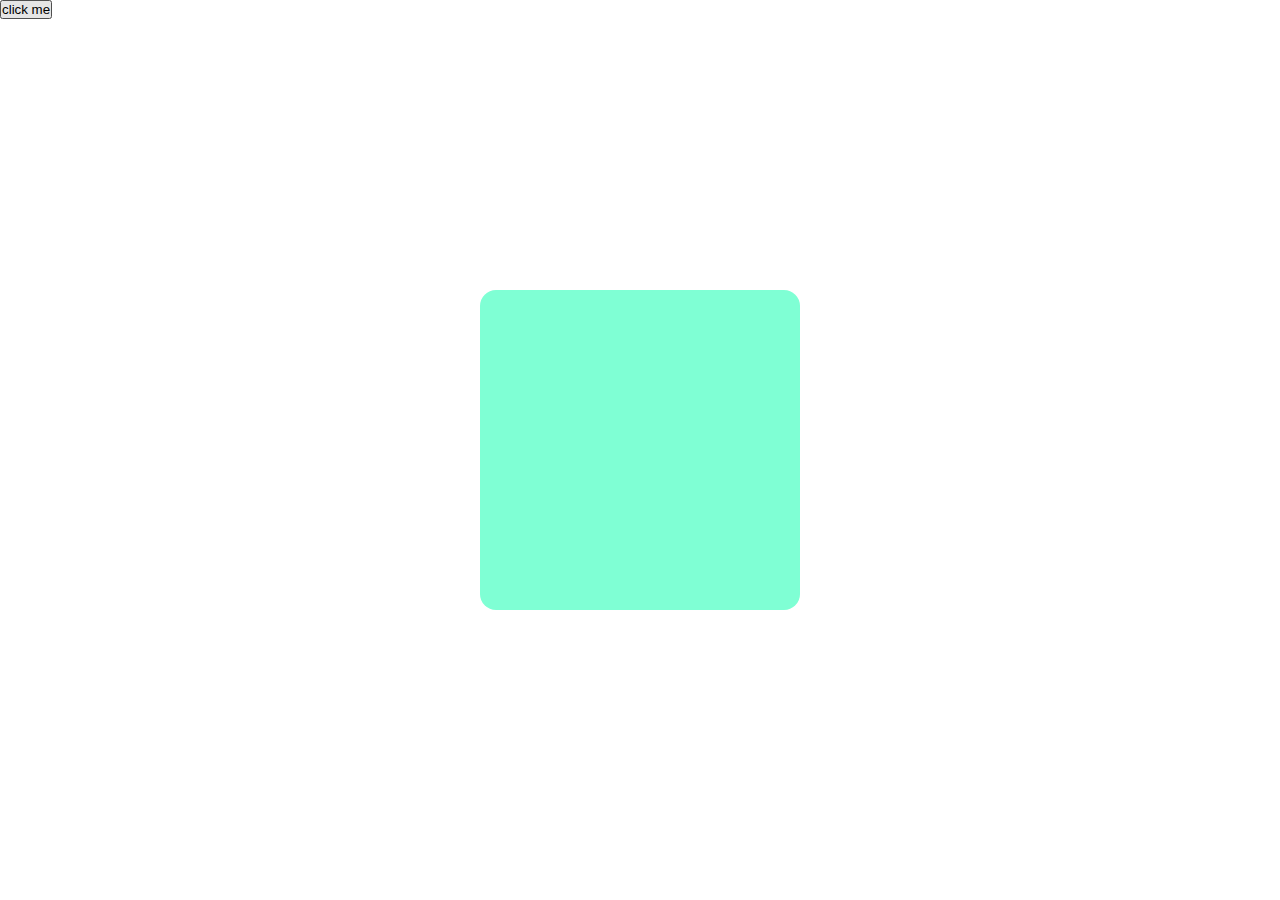
<file: src/07.jquery/index.html>
<!DOCTYPE html>
<html lang="en">

<head>
	<meta charset="UTF-8">
	<meta http-equiv="X-UA-Compatible" content="IE=edge">
	<meta name="viewport" content="width=<device-width>, initial-scale=1.0">
	<title>Document</title>
	<link rel="stylesheet" href="style.css">
</head>

<body>
	<div class="container">
		<div id="target">

		</div>
		<div id="action">

		</div>
		<button id="btn">click me</button>
	</div>
</body>

<script>
	let btn = document.querySelector('#btn');
	let action = document.querySelector('#action')
	btn.addEventListener('click', ()=>{
		action.classList.add('after');
	})
</script>
</html>
</file>
<file: src/07.jquery/style.css>
* {
	    margin: 0px;
	    padding: 0px;
	    transition: 1s;
	}

	.container {
	    position: relative;
	    width: 100vw;
	    height: 100vh;
	}

	#target,
	#action {
	    position: absolute;
	    border: 1px black;

	    border-radius: 1rem;
	    transition: .5s;
	}

	#target {
	    width: 20rem;
	    height: 20rem;
	    top: 50%;
	    left: 50%;
	    transform: translate(-50%, -50%);
	    background-color: aquamarine;
	}

	#action {
	    width: 5rem;
	    height: 5rem;
	    top: 50%;
	    left: -20rem;
	    background-color: red;
	    opacity: 0.3;
	}

	#action.after {
	    width: 20rem;
	    height: 20rem;
	    left: 50%;
	    transform: translate(-50%, -50%);
	    opacity: 1;
	}
</file>
